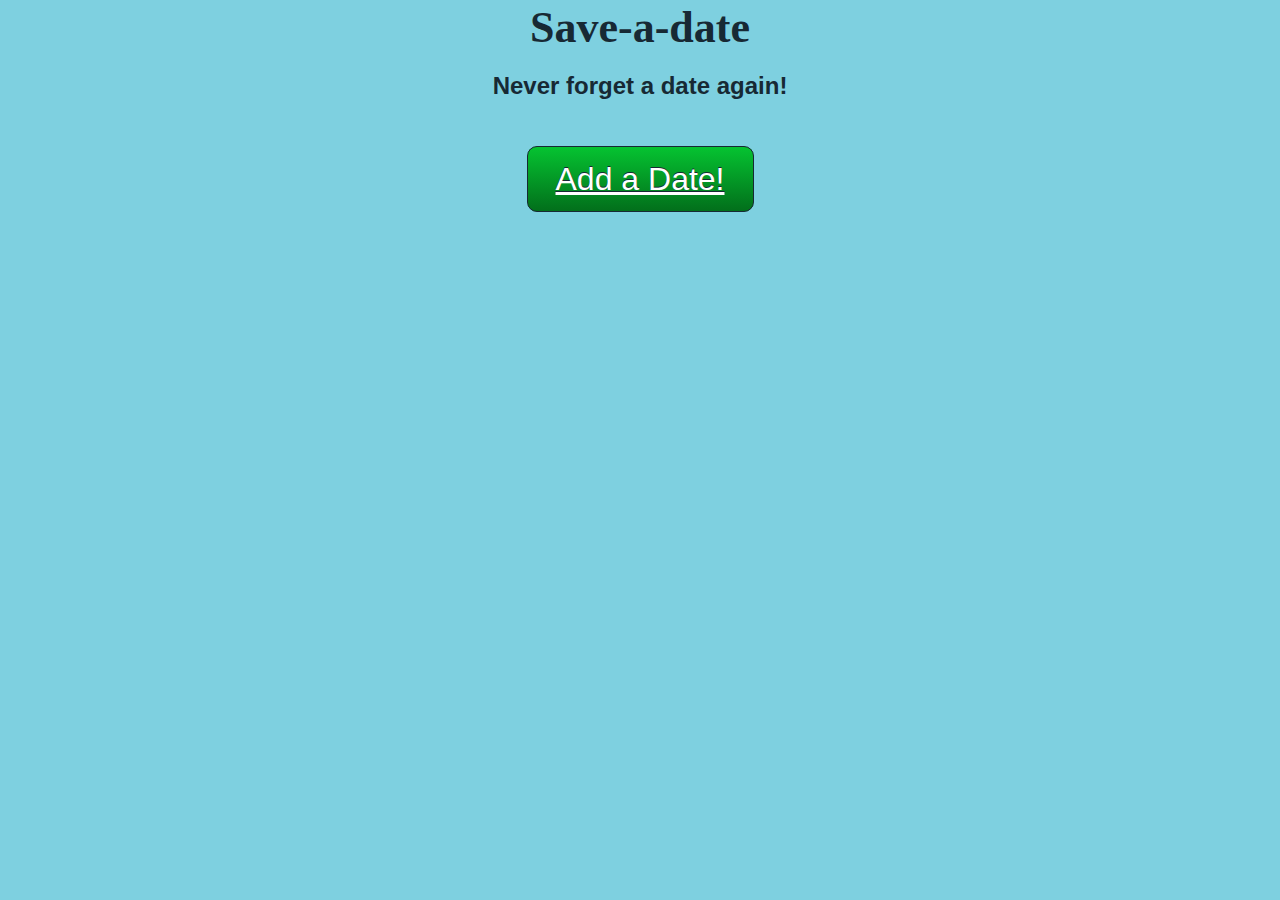
<file: index.html>
<!doctype html>
	<!-- Elijah Freestone -->
	<!-- VFW 1210 -->
	<!-- Project 3 -->
	<!-- 10-7-12 -->
<html>
	<head>
		<!-- Link to CSS -->
		<link rel="stylesheet" href="css/styles.css" type="text/css" />
		<!-- Character Set Meta -->
		<meta charset="utf-8" />
		<!-- Description Meta -->
		<meta name="description" content="An app to save important dates, such as Birthdays and Anniversaries." />
		<!-- Keywords Meta -->
		<meta name="keywords" content="birthdays, anniversaries, date" />
		<!-- Robots Meta -->
		<meta name="robots" content="index, follow" />
		<!-- Viewport Meta -->
		<meta name="viewport" content="user-scalable=no, width=device-width" />
		
		<!--Page Title-->
		<title>Save-a-date</title>
		
	</head>
	<body>
		<h1>Save-a-date</h1>
			<h2>Never forget a date again!</h2>
		<!-- Add a Date Link to additem.html -->	
		<a href="additem.html">Add a Date!</a>
	</body>
</html>
</file>
<file: css/styles.css>
/*
Elijah Freestone
VFW 1210
Project 3
10-7-12
*/

html {
    background-color: #7ED0E0;
}

h1 {
	font-family: "Times New Roman", "Arial";
    color: #172934;
    font-size: 275%;
    text-align: center;
    padding: 0.75em;
    margin: -0.75em -0.75em 0.025em -0.75em;
}

h2 {
    font-family: "Helvetica", "Arial";
    color: #172934;
    font-size: 150%;
    text-align: center;
    padding: 1em;
    margin: -1em -1em 1em -1em;
}

body {
    margin: 0.5em auto;
    padding: 0.5em;
    color: #172934;
    max-width: 35em;
    border: 0.5em white;
    line-height: 1.5em;
    position: inherit;
}

body>a {  /* For Save-a-date <a> tag on index */
    font-family: "Helvetica", "Arial";
    display: table;
    text-align: center;
    background: -webkit-gradient(linear, left top, left bottom, from(#05c331), to(#026f1b));
    background-color: #026f1b;
    color: #ffffff;
    font-size: 200%;
    padding: 20px 5%;
    margin: auto;
    -webkit-border-radius: 10px;
    border-radius: 10px;
    border: solid 1px #172934;
    text-shadow: 0 -1px 0 #172934;
}

legend {
    background-color: #f2fdff;
    -webkit-border-radius: 10px;
    border-radius: 10px;
    border: solid 1px #172934;
    padding: 2px 7px;
    font-family: "Helvetica", "Arial";
    color: #172934;
}

span {
	font-family: "Helvetica", "Arial";
	color: #172934;
    font-size: 75%;	
}

fieldset {
    background-color: #ccf5fd;
    font-size: 125%;
    -webkit-border-radius: 10px;
    border-radius: 10px;
    border: solid 1px #172934;
    margin-bottom: 5px;
}

ul#errors {
	font-family: "Helvetica", "Arial";
	color: red;
    font-size: 75%;	
}

input#importance { /* Slider */
    -webkit-appearance: none;
    background-color: #172934;
    height: 8px;
    width: 155px;
    margin-top: 18px;
    margin-bottom: 15px;
}
 
input#importance::-webkit-slider-thumb { /* Slider */
    -webkit-appearance: none;
    position: relative;
    width: 20px;
    height: 30px;
    -webkit-border-radius: 40px;
    -moz-border-radius: 40px;
    border-radius: 40px;
    border: solid 1px #b1edf9;
    background-image: -webkit-gradient(linear, left top, left bottom, from(#68d4ea), to(#23a0b9));
}

textarea {
    width: 90%;
    height: 80px;
    border: 1px solid #172934;
    padding: 5px;
    font-family: "Helvetica", "Arial";
    font-size: 100%;
}

input#submit { /* Save Date button on additem */
    font-family: "Helvetica", "Arial", sans-serif;
    display: inline-table;
    text-align: center;
    background: -webkit-gradient(linear, left top, left bottom, from(#05c331), to(#026f1b));
    background-color: #026f1b;
    color: #ffffff;
    font-size: 200%;
    padding: 10px 10%;
    -webkit-border-radius: 10px;
    border-radius: 10px;
    border: solid 1px #172934;
    text-shadow: 0 -1px 0 #172934;
    margin-bottom: 10px;
}

nav>a { /* All <a> tags within nav. Display Data, Clear Local Data, etc */
    background-color: #f2fdff;
    -webkit-border-radius: 10px;
    border-radius: 10px;
    border: solid 1px #172934;
    padding: 2px 7px;
    font-family: "Helvetica", "Arial";
    font-size: 120%;
    background-image: -webkit-gradient(linear, left top, left bottom, from(#f2fdff), to(#97edfc));
}
</file>
